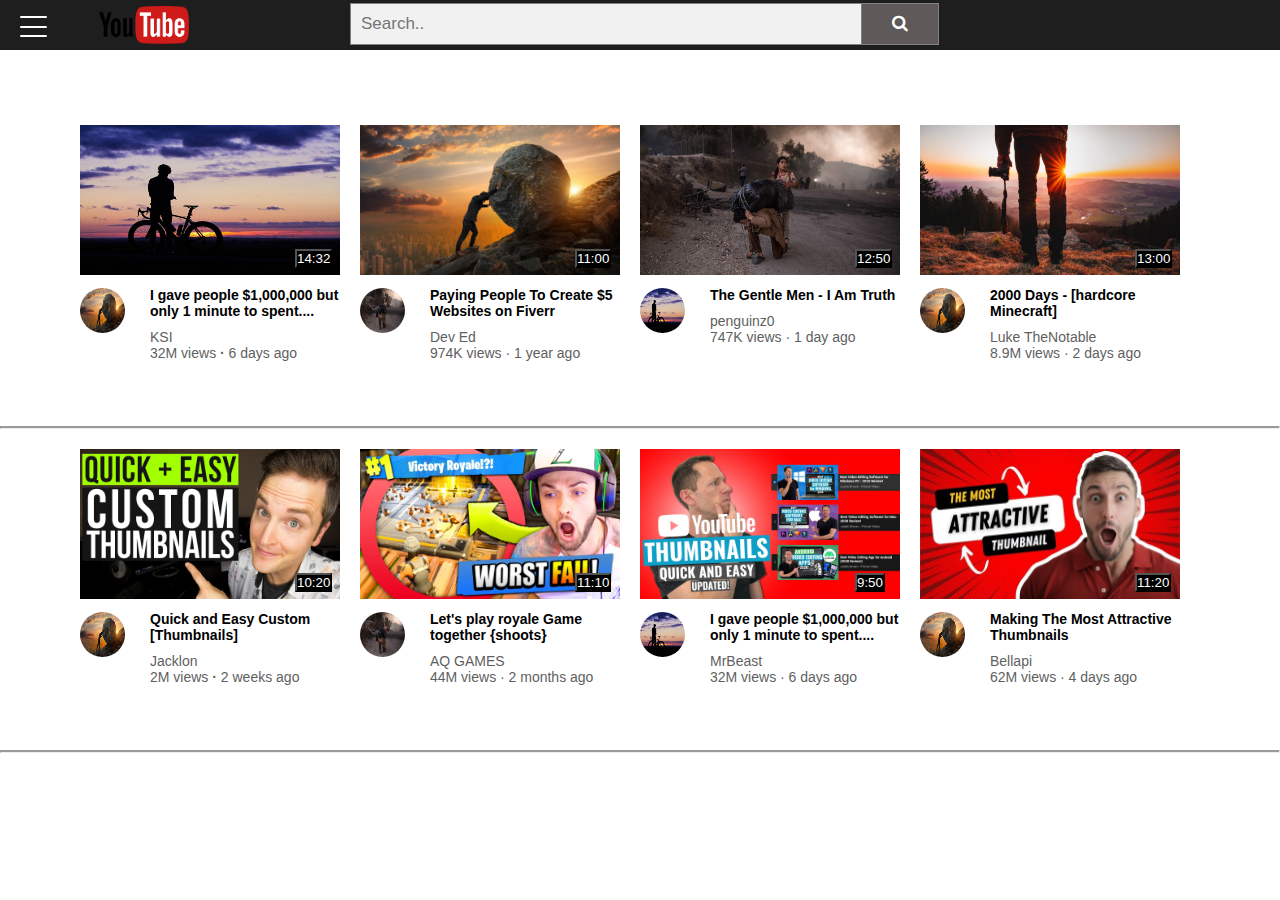
<file: index.html>
<!DOCTYPE html>
<html>
    <head>
        <link rel="stylesheet" href="style.css">
        <meta name="viewport" content="width=device-width, initial-scale=1">
<link rel="stylesheet" href="https://cdnjs.cloudflare.com/ajax/libs/font-awesome/4.7.0/css/font-awesome.min.css">
    </head>
    <body>
<div class="navbar">
    <a href="#" class="toggle-button">
        <span class="bar"></span>
        <span class="bar"></span>
        <span class="bar"></span>
            </a>
  <a href="index.html"> <img src="images/YouiTubeLogo.png" alt="" ></a> 
    <form class="example" action="/action_page.php">
        <input type="text" placeholder="Search.." name="search">
        <button type="submit"><i class="fa fa-search"></i></button>
      </form>
</div>
<div class="bingbang">
<div class="youtube-page"><a href="subscribe button.html">
   <div class="thumbnail"> <img src="images/a.jpg" alt="" ><button class="time">14:32</button></div>
 <div class="img-profile">   <img src="images/c.jpg" alt="" ></div>
   <div class="tt"> <h3>I gave people $1,000,000 but only 1 minute to spent....</h3>
    <p>KSI</p>
    <p>32M views<b> &#183 </b>6 days ago </p></div>
</a></div>
<div class="youtube-page"><a href="#">
    <div class="thumbnail"> <img src="images/c.jpg" alt="" ><button class="time">11:00</button> </div>
  <div class="img-profile">   <img src="images/b.jpg" alt="" ></div>
    <div class="tt"> <h3>Paying People To Create $5 Websites on Fiverr</h3>
     <p>Dev Ed</p>
     <p>974K views &#183 1 year ago </p></div>
 </a></div>
 <div class="youtube-page"><a href="#">
    <div class="thumbnail"> <img src="images/b.jpg" alt="" ><button class="time">12:50</button> </div>
  <div class="img-profile">   <img src="images/a.jpg" alt="" ></div>
    <div class="tt"> <h3>The Gentle Men - I Am Truth</h3>
     <p>penguinz0</p>
     <p>747K views &#183 1 day ago </p></div>
  </a></div>
 <div class="youtube-page"><a href="#">
    <div class="thumbnail"> <img src="images/d.jpg" alt="" ><button class="time">13:00</button></div>
  <div class="img-profile">   <img src="images/c.jpg" alt="" ></div>
    <div class="tt"> <h3>2000 Days - [hardcore Minecraft]</h3>
     <p>Luke TheNotable</p>
     <p>8.9M views &#183 2 days ago </p></div>
  </a></div>
</div>



 <hr class="hr-op">




 <div class="bingbang">
 <div class="youtube-page">
    <div class="thumbnail"> <img src="images/e.jpg" alt="" ><button class="time">10:20</button></div>
  <div class="img-profile">   <img src="images/c.jpg" alt="" ></div>
    <div class="tt"> <h3>Quick and Easy Custom [Thumbnails]</h3>
     <p>Jacklon</p>
     <p>2M views<b> &#183 </b>2 weeks ago </p></div>
 </div>
 <div class="youtube-page">
     <div class="thumbnail"> <img src="images/f.jpg" alt="" ><button class="time">11:10</button></div>
   <div class="img-profile">   <img src="images/b.jpg" alt="" ></div>
     <div class="tt"> <h3>Let's play royale Game together {shoots}</h3>
      <p>AQ GAMES</p>
      <p>44M views &#183 2 months ago </p></div>
  </div>
  <div class="youtube-page">
     <div class="thumbnail"> <img src="images/g.jpg" alt="" ><button class="time">9:50</button></div>
   <div class="img-profile">   <img src="images/a.jpg" alt="" ></div>
     <div class="tt"> <h3>I gave people $1,000,000 but only 1 minute to spent....</h3>
      <p>MrBeast</p>
      <p>32M views &#183 6 days ago </p></div>
  </div>
  <div class="youtube-page">
     <div class="thumbnail"> <img src="images/h.jpg" alt="" ><button class="time">11:20</button></div>
   <div class="img-profile">   <img src="images/c.jpg" alt="" ></div>
     <div class="tt"> <h3>Making The Most Attractive Thumbnails </h3>
      <p>Bellapi</p>
      <p>62M views &#183 4 days ago </p></div>
  </div>
</div>
<hr class="hr-op">
    </body>
</html>
</file>
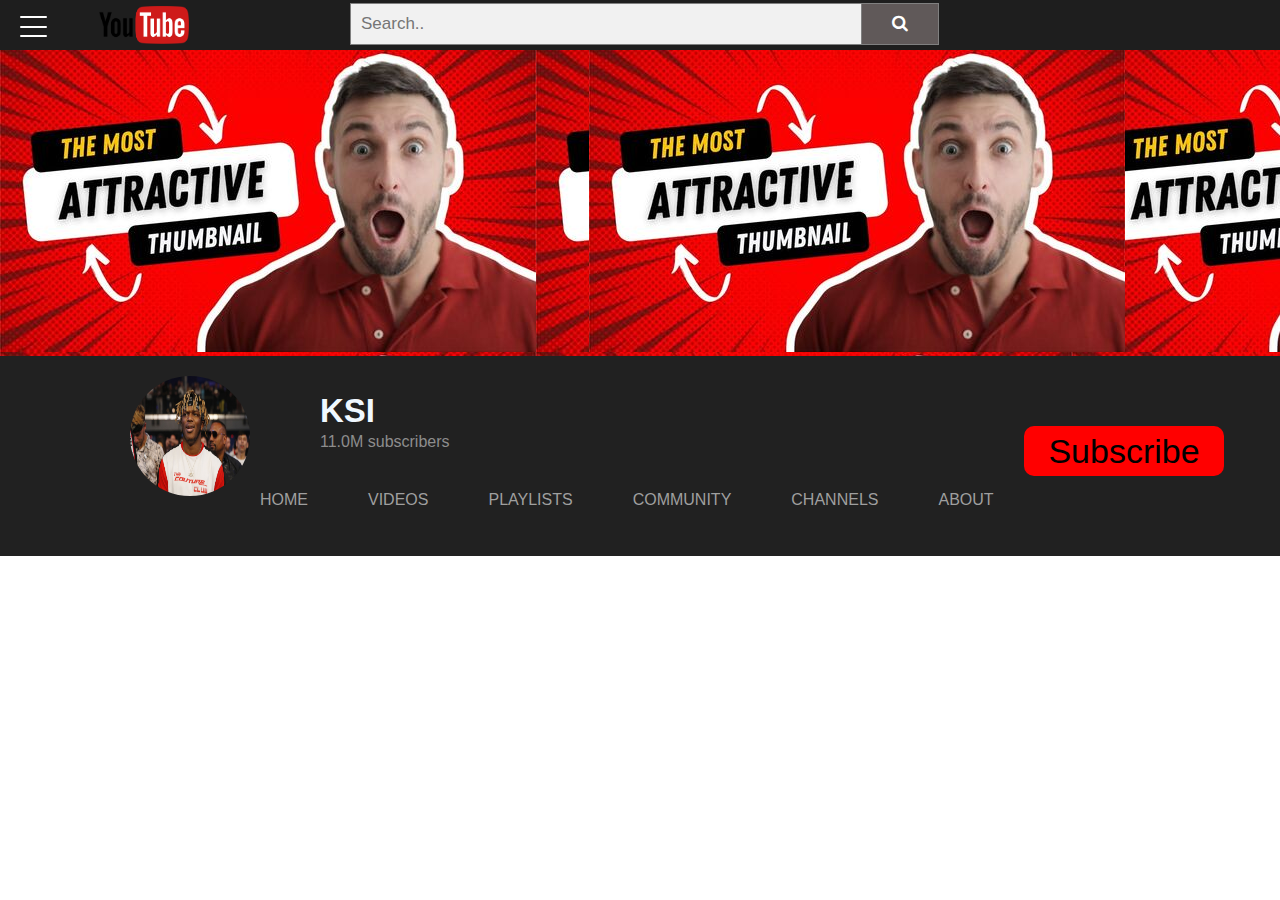
<file: subscribe button.html>
<!DOCTYPE html>
<html>
    <head>
        <link rel="stylesheet" href="style.css">
        <meta name="viewport" content="width=device-width, initial-scale=1">
<link rel="stylesheet" href="https://cdnjs.cloudflare.com/ajax/libs/font-awesome/4.7.0/css/font-awesome.min.css">
    </head>
    <body>
        
<div class="navbar">
    <a href="#" class="toggle-button">
        <span class="bar"></span>
        <span class="bar"></span>
        <span class="bar"></span>
            </a>
            <a href="index.html">  <img src="images/YouiTubeLogo.png" alt="" ></a>
    <form class="example" action="/action_page.php">
        <input type="text" placeholder="Search.." name="search">
        <button type="submit"><i class="fa fa-search"></i></button>
      </form>
</div>
<div class="wallpaper">
    <img src="images/h.jpg" alt="" >
</div>

<div class="ponyi">
    <img src="images/ksi.jpg" alt="" >
    <h4>KSI</h4>
    <p>11.0M subscribers</p>
    <ul>
        <li><a href="#"> HOME</a></li><li><a href="#"> VIDEOS </a></li><li><a href="#"> PLAYLISTS</a></li><li><a href="#"> COMMUNITY</a></li><li><a href="#"> CHANNELS</a></li><li><a href="#"> ABOUT</a></li>
    </ul>
</div>

<button class="but-1"><a href="index.html">Subscribe</a></button>



    </body>
</html>
</file>
<file: style.css>
*{
    padding: 0;
    margin: 0%;
    box-sizing: border-box;
}
body{
    margin:0;
    padding: 0;
    width: 100%;
}
.thumbnail {
   width: 260px;
   margin-bottom: 5px;
   
}
.thumbnail img {
    width: 100%;
    height: 150px;
}
.img-profile img{
    width: 45px;
    height: 45px;
    border-radius: 50%;  
    position: relative;
    bottom: 15px;
   
}
.img-profile{
    width: 55px;
}
.youtube-page{
    margin: 20px 0px 0px 20px ;
    width: 300px;
   
}
.tt{
    position: relative;
    left: 70px;
    bottom: 65px;
    width: 200px;
    font-family:Arial, Helvetica, sans-serif;
}
.tt h3 {
    font-size: 14px;
    margin-bottom: 10px;
}
.navbar{
    
    width: 100%;
height: 50px;
background-color: rgb(30, 30, 30);
}
.tt p{
    color: rgb(95, 95, 95);
    font-size: 14px;
}
.bingbang{
    display: flex;
    width: 70%;
    margin-left: 60px;
 
}
.hr-op {
    background-color: rgb(154, 154, 154);
height: 3px;
}
.navbar img {
    width: 7%;
    margin-left: 70px;
    position: relative;
    bottom: 15px;
    left: 29px;
}
.toggle-button{
    position: relative;
    
    top:16px;
   left: 20px;
    display: flex;
    flex-direction:column;
    justify-content: space-between;
    width:30px;
    height:21px;
}
.toggle-button .bar{
    height: 2px;
    width:90%;
    background-color: white;
    border-radius:10px;

}
.youtube-page a {
    text-decoration: none;
    color: black;
   
}
.youtube-page a:hover {
    background-color: rgb(200, 200, 200);
    color: rgb(2, 1, 65);
}

@media (max-width:800px){
    .bingbang{
        display: block;
        width: 100%;
        align-items: center;
        margin: 75px;
        justify-content: center;
        
}
.navbar{
    width: 100%;
}
.navbar img {
    width:20%;
}
form.example input[type=text] {

display: none;



}
}
.but-1{
width: 200px;
height: 50px;
background-color: red;
border: none;
margin-top: 40px;
border-radius: 10px;
font-size: 34px;
font-family: Arial, Helvetica, sans-serif;
position: relative;
bottom: 170px;
left: 80%;
}
.but-1 a{
    text-decoration: none;
    color: black;
}
.but-1 a:hover{
    color: aliceblue;
}
form.example input[type=text] {
    padding: 10px;
    font-size: 17px;
    border: 1px solid grey;
    float: left;
    width: 40%;
    background: #f1f1f1;
    position: relative;
    left: 350px;
    bottom: 60px;
  }
  form.example button {
    float: left;
    width: 6%;
    padding: 10px;
    background: rgb(96, 89, 89);
    color: white;
    font-size: 17px;
    border: 1px solid grey;
    border-left: none;
    cursor: pointer;
    position: relative;
    left: 350px;
    bottom: 60px;
  }
  form.example button:hover {
    background: black;
  }
  
  form.example::after {
    content: "";
    clear: both;
    display: table;
  }
  .time{
    background-color: black;
    color: white;
    position: relative;
    bottom: 30px;
    left: 215px;
    
  }
  .wallpaper{
    width: 100%;
    height: 30%;
 background: url(images/h.jpg);
    
  }
  .ponyi{
    width: 100%;
    height: 200px;
    background-color: rgb(33, 33, 33);
    font-family: Arial, Helvetica, sans-serif;
  }
  .ponyi img {
    width: 120px;
    height: 120px;
    border-radius: 50%;
    margin-top: 20px;
    position: relative;
    left: 130px;
  }
  .ponyi p{
    position: relative;
    bottom: 105px;
    left: 320px;
color: rgb(141, 141, 141);
width: 150px;
  }
  .ponyi h4{
    position: relative;
    bottom: 108px;
    left: 320px;
    font-size: 33px;
    color: aliceblue;
    width: 160px;
  }
  .ponyi li{
    list-style: none;
    padding-left: 60px;
  }
  .ponyi ul{
    display: flex;
    position: relative;
    bottom: 65px;
    left: 200px;
    color: rgb(159, 159, 159);
  }
  .ponyi li a{
    color: rgb(159, 159, 159);
    text-decoration: none;
  }
  .ponyi li a:hover{
    color: #f1f1f1;
  }
</file>
